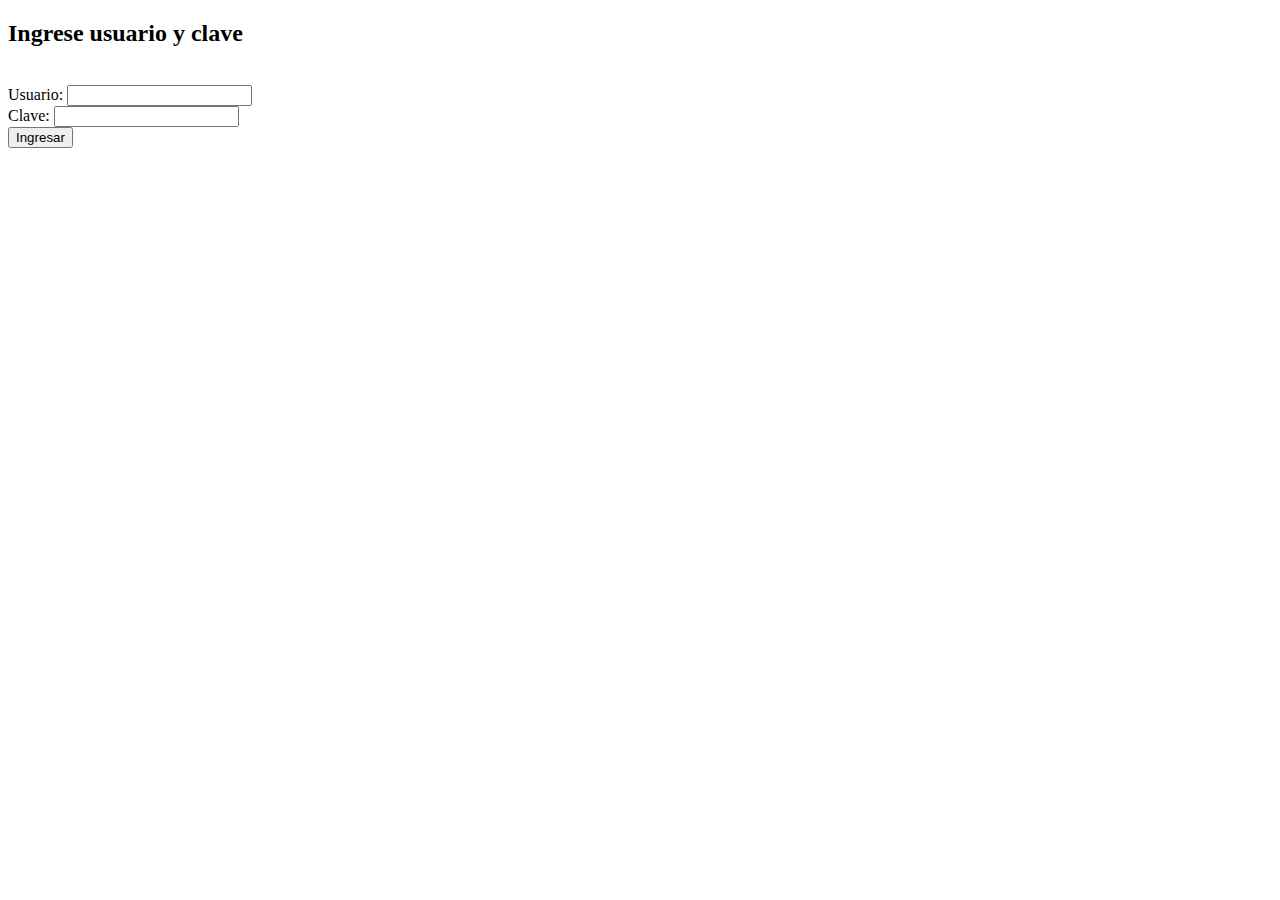
<file: myapp-web/src/main/webapp/login.html>
<!doctype html>

<html>
  <head>
    <meta http-equiv="content-type" content="text/html; charset=UTF-8">
    <title>Embalaje de madera</title>    
  </head>
  <body>
    <h2>Ingrese usuario y clave</h2><br>
    <form method="POST" action="j_spring_security_check">
      Usuario: <input type="text" name="j_username"><br>
      Clave: <input type="password" name="j_password"><br>
      <input type="submit" value="Ingresar">
    </form>
  </body>
</html>
</file>
